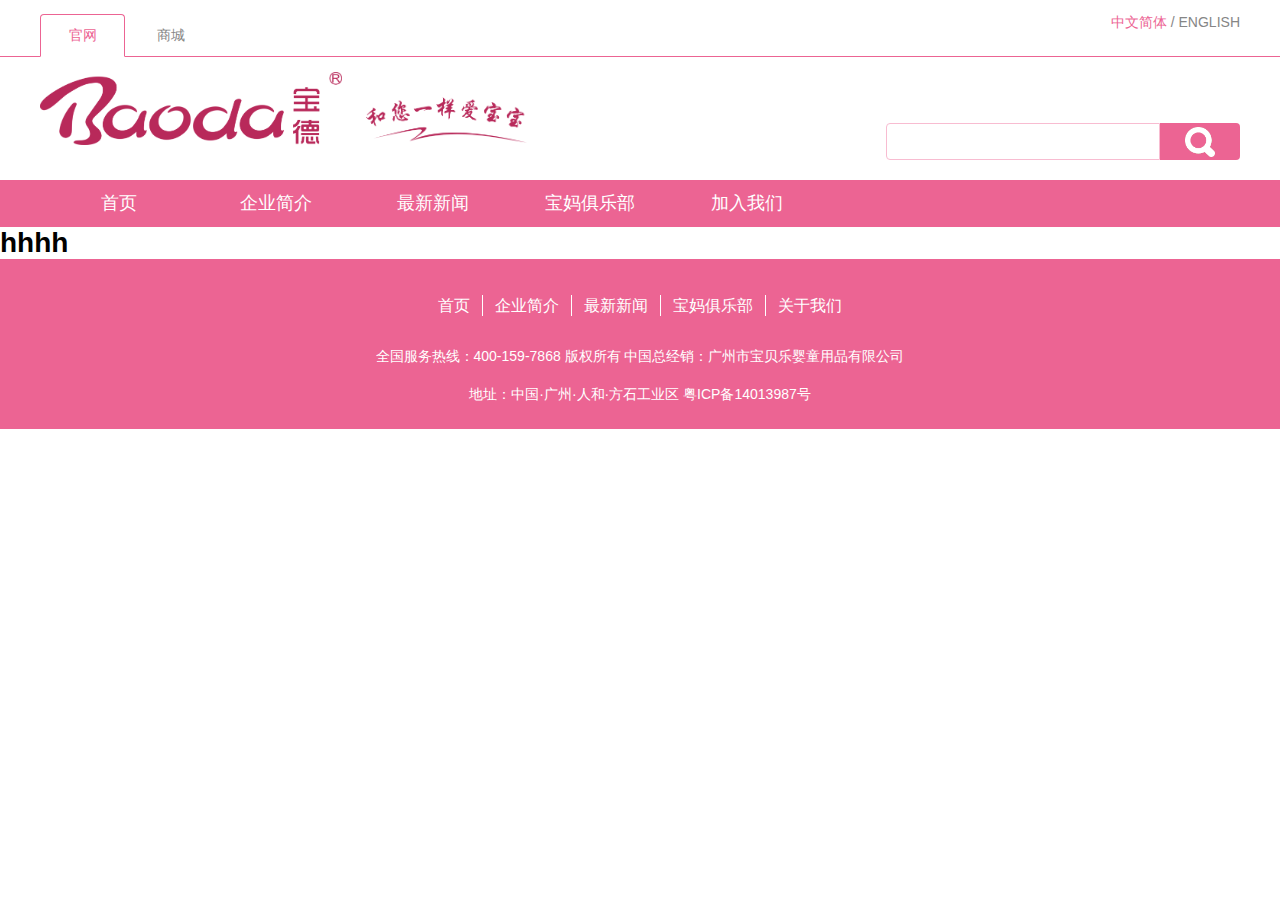
<file: index.html>
<!DOCTYPE html>
<html ng-app="myapp">
<head>
    <meta charset="UTF-8">
    <title>官网</title>
    <script src="lib/angular.min.js"></script>
    <script src="lib/angular-route.min.js"></script>
    <link href="css/base.css" rel="stylesheet" type="text/css">
    <link href="css/index.css" rel="stylesheet" type="text/css">
    <script>
        var myapp=angular.module("myapp",["ngRoute"]);
        myapp.config(function($routeProvider){
            $routeProvider.when("/",{templateUrl:"views/index_view/index_view.html",controller:"index_view"});
            $routeProvider.when("/news_centent",{templateUrl:"views/index/new_centent/news_centent.html"});
            $routeProvider.when("/industry_news",{templateUrl:"views/index/industry.news.html"});
            $routeProvider.when("/news_centent",{templateUrl:"views/index/new_centent/news_centent.html",controller:"new_centerCtrl"});
            $routeProvider.when("/recruit",{templateUrl:"views/index/recruit.html"});
            $routeProvider.when("/canvass",{templateUrl:"views/index/canvass.html"});
            $routeProvider.when("/club",{templateUrl:"views/index/club/club.html",controller:"clubCtrl"});
            $routeProvider.otherwise({templateUrl:"views/index/index_view/index_view.html"});
        });
    </script>
    <script src="views/index/club/club.js"></script>
    <script src="views/index/index_view/index_view.js"></script>
    <script src="views/index/new_centent/news_center.js"></script>
    <script src="js/customFilters.js"></script>
</head>
<body>
<header class="header">
    <div class="inner">
        <div class="header_top_nav fl">
            <a href="javascript:;" class="active">官网</a>
            <a href="shop.html">商城</a>
        </div>
        <div class="language fr">
            <a href="#"><span>中文简体 </span>/ English</a>
        </div>
    </div>
</header>
<div class="logo_bar">
    <div class="inner clear">
        <div class="logo_bar_logo fl">
            <img src="images/index_logo.png">
            <img src="images/index_logetext.png" class="logo_bar_logo_text">
        </div>
        <div class="logo_bar_search fr">
            <input type="text" class="fl">
            <button type="submit" class="fl"></button>
        </div>
    </div>
</div>
<nav class="mainnav">
    <div class="inner">
        <ul>
            <li><a href="#/">首页</a></li>
            <li><a href="#canvass">企业简介</a></li>
            <li><a href="#/news_centent">最新新闻</a></li>
            <li><a href="#club">宝妈俱乐部</a></li>
            <li><a href="#recruit">加入我们</a></li>
        </ul>
    </div>
</nav>
<!-- <ng-view></ng-view> -->
<section ng-view></section>
<footer class="footer">
    <div class="inner">
        <ul class="footer_nav clear">
            <li><a href="javascript:;"> 首页</a></li>
            <li><a href="javascript:;">企业简介</a> </li>
            <li><a href="javascript:;">最新新闻</a> </li>
            <li><a href="javascript:;">宝妈俱乐部</a> </li>
            <li><a href="javascript:;">关于我们</a> </li>
        </ul>
        <p class="footer_phone">
            全国服务热线：400-159-7868    版权所有 中国总经销：广州市宝贝乐婴童用品有限公司
        </p>
        <p>
            地址：中国·广州·人和·方石工业区   粤ICP备14013987号
        </p>
    </div>
</footer>
</body>
</html>
</file>
<file: css/base.css>
body,ul,li,ol,dl,dt,dd,p,h1,h2,h3,h4,h5,h6,span,a,input,form,label,textarea,b,i,button{margin:0;padding: 0;}
body{font-family:Arial,"微软雅黑"; font-size: 14px; overflow-x: hidden;}
a{text-decoration: none;}
img{border: none; vertical-align: top;}
a,input,textarea,button{border:none; outline:none;}
textarea{resize: none;}
i{font-style: normal; }
li{list-style: none;  }
.clear:after{content:''; display: block;height: 0;  clear: both; *zoom: 1}
.fl{float: left;  _display:inline ;}
.fr{float: right; _display:inline;}
.inner{ width: 1200px; margin: 0 auto; position: relative;}


/*header区域*/
.header{height: 42px; padding-top: 14px; border-bottom:1px #ec6493 solid;}
.header .header_top_nav a{ border:1px #fff solid; border-radius:4px 4px 0 0; display: inline-block; height: 41px; line-height: 41px;  color:#868686; width:83px; text-align: center; border-bottom: none;}
.header .header_top_nav .active{ border: 1px #ec6493 solid; border-bottom-color:#fff;  color:#ec6493;  background-color: #fff;}
.header .language{font-size: 14px;}
.header .language a{color:#868686; text-transform: uppercase;}
.header .language a span{color: #ec6493;}


/*logo_bar区域*/
.logo_bar{
    padding: 15px 0 20px 0;
}
.logo_bar .logo_bar_logo{
    height: 73px;
}
.logo_bar .logo_bar_logo img{
    height: 100%;
}
.logo_bar .logo_bar_logo .logo_bar_logo_text{
    padding: 25px 0 0 20px;
    height: 46px;
}
.logo_bar .logo_bar_search{
    padding:51px 0 0 0;
}
.logo_bar .logo_bar_search input{
    background-color: #fff;
    width: 272px;
    height: 35px;
    border:1px #f8bcd1 solid;
    border-radius:4px 0 0 4px;
}
.logo_bar .logo_bar_search button{
    width: 80px;
    height: 37px;
    background: #ec6493 url("../images/index_search.png")no-repeat center center;
    background-size:30px;
    border-radius: 0 4px 4px 0;
}

/*主导航区域*/
.mainnav{
    height: 47px;
    background-color: #ec6493;
}
.mainnav ul li{
    float: left;
    line-height: 47px;
}
.mainnav ul li a{
    display: block;
    width:157px;
    text-align: center;
    color: #fff;
    font-size: 18px;
}

/*首页banner区域*/
.banner{
    text-align: center;
    height: 730px;
}
/*轮播图*/
.banner_lb{
    position: relative;
}
.banner_lb img{
    position: absolute;
    top:0;
    left: 0;
    opacity: 0;
    transition: all 1s;
}
.banner_lb .banner_img_hide{
    opacity: 0;
}
.banner_lb .banner_img_show{
    opacity: 1;
}
.banner_dot{
    position: absolute;
    left: 0;
    right: 0;
    margin: auto;
    width:170px;
    bottom: 30px;
}
.banner_dot li{
    width: 12px;
    height: 12px;
    border: 1px #4f4f4f solid;
    float: left;
    border-radius: 50%;
    z-index: 10;
    margin-right: 24px;
    cursor: pointer;
}
.banner_dot .ac{
    border-color:#ec6493 ;
    background-color: #ec6493;
}
.banner_dot li:last-of-type{
    margin-right: 0;
}

.banner img{
    height: 100%;
    width: 100%;
}




.block_title .title{
    padding: 24px 0 41px 0;
}
.block_title .title p{
    color: #ec6493;
    font-size: 30px;
}
.block_title .title p span{
    display: inline-block;
    font-size: 12px;
    text-transform: uppercase;
    vertical-align: top;
    padding: 8px 0 0 7px;
}

/*新闻动态公用*/
.the_news .color-gray{
    color:#565656;
}
.the_news .text{
    width: 274px;
    position: relative;
}
.the_news .text time{
    position: absolute;
    bottom: 0;
    right: 11px;
    line-height: 45px;

}
.the_news h2{
    font-size: 20px;
}

.news_center_btns{
    position: absolute;
    right: 0;
    bottom: 60px;
}
.news_center_btns .news_center_button{
    color:#fff;
    background-color: #9d9a9b;
    height: 22px;
    margin-right: 17px;
    padding: 0 10px;
}
.news_center_btns .number{
    width: 27px;
}
.news_center_btns .ac{
    background-color: #ec6493;
}

    /*footer区域*/
.footer{
    background-color: #ec6493;
    color: #fff;
    text-align: center;
    padding:36px 0 25px 0;
}
.footer .footer_nav{
    display: inline-block;
    padding-bottom: 29px;
}
.footer .footer_nav li{
    float: left;
}
.footer .footer_nav li a{
    display: block;
    color: #ffffff;
    line-height: 21px;
    font-size: 16px;
    height: 21px;
    border-right: 1px #fff solid;
    padding:0 12px;
}
.footer .footer_nav li:last-child a{
    border-right: none;
}
.footer .footer_phone{
    padding-bottom: 20px;
}


/*新闻中心页面*/
.con_news .new_nav{
    text-align: center;
    width: 325px;
    height: 152px;
    background-color: #ec6493;
    border-radius: 10px;
    padding:30px 0 26px 0 ;
    position: absolute;
    margin-top: -48px;
}
.con_news .new_nav li{
    padding-bottom: 14px;
}
.con_news .new_nav li a{
    color:#fff;
    font-size: 16px;
    display: block;
    position: relative;
}
/*.con_news .new_nav li a:before{
    content: '';
    width:13px;
    height: 13px;
    background-color: #fff;
    border-radius: 50%;
    position: absolute;
    top: 12px;
    left: 20px;
}*/
.con_news .new_nav li a i{
    width: 13px;
    height: 13px;
    background-color: #fff;
    border-radius: 50%;
    position: absolute;
    top: 0;
    bottom: 0;
    margin: auto;
    left: 50px;
}
.con_news .new_nav li a h3{
    font-size: 36px;
    font-weight: normal;
    line-height: 36px;
}

.con_news .news_title{
    text-align: center;
    width:652px ;
    padding-top: 30px;
}
.con_news .news_title h1{
    color:#b8295a;
    font-weight: normal;
    font-size: 36px;
    position: relative;
    line-height: 49px;
}
.con_news .news_title h1:after{
    content: '';
    background-color: #ec6493;
    width: 652px;
    height: 1px;
    position: absolute;
    left: 0;
    right: 0;
    margin: auto;
    bottom: 0;
}
.con_news .news_title p{
    line-height: 36px;
    height: 36px;
}

.con_news .new_nav li h3{

}
.text_transform{
    text-transform: uppercase;
}

/*招聘title*/
.recruit_color{
    color:#525252;
}
.recruit_title{
    padding-top: 64px;
    border-bottom: 1px #838383 solid;
}
.recruit_title h3{
    font-size: 30px;
    line-height: 42px;
}
.recruit_title h4{
    font-size: 24px;
    line-height: 49px;
}

/*招商加盟title*/
.canvass_content h2{
    font-size: 30px;
    color: #494747;
    line-height: 60px;
    padding-top: 24px;
    position: relative;
}
.canvass_content h2:after{
    content: '';
    width: 1004px;
    height: 1px;
    background-color: #ec6493;
    position: absolute;
    bottom: 0;
    left: 0;
}


.text_center{
    text-align: center;
}
</file>
<file: css/index.css>
/*首页关于我们*/
.about_baoda{
    background:url("../images/index_about_bg.png") no-repeat center top/cover;
    padding-bottom: 54px;
}
.about_baoda .about_content .about_content_top{
    width: 303px;
    height:300px;
    background-color: #3eb0f2;
    border-radius: 4px;
    padding:30px 184px 0 60px;
    position: relative;
    margin-bottom: 90px;
}
.about_baoda .about_content .about_content_top h3{
    line-height: 30px;
    font-size: 24px;
    color:#fff;
    font-weight: normal;
}
.about_baoda .about_content .about_content_top p{
    text-transform: uppercase;
    font-size: 12px;
    color:#fff;
    line-height: 24px;
}
.about_baoda .about_content .about_content_top .about_content_top_img{
    width: 415px;
    height: 299px;
    background-color: #ec6493;
    position:absolute;
    top: 0;
    bottom: 0;
    margin: auto;
    right: -274px;
}
.about_baoda .about_content .about_content_top .about_content_top_img img{
    height: 100%;
    width: 100%;
    margin:-4px 0 0 -3px;
}
.about_baoda .about_content .about_content_bot{
    width: 1090px;
    height: 312px;
    background-color: #ec6493;
    border-radius: 5px;
    position: relative;
}
.about_baoda .about_content .about_content_bot .about_content_bot_pic{
    width: 624px;
    height: 345px;
    margin: -60px 0 0 23px;
}
.about_baoda .about_content .about_content_bot .about_content_bot_pic img{
    height: 100%;
    border-top: 5px #c6c4c4 solid;
    border-left: 5px #c6c4c4 solid;
}
.about_baoda .about_content .about_content_bot .about_content_bot_text{
    color: #fff;
    padding-right: 37px;
}
.about_baoda .about_content .about_content_bot .about_content_bot_text dt{
    font-size: 24px;
    font-weight: normal;
    line-height: 104px;
    height: 104px;
}
.about_baoda .about_content .about_content_bot .about_content_bot_text dd{
    line-height: 30px;
    padding-left: 21px;
}
.about_baoda .about_content .about_content_bot .small_arrow{
    position: absolute;
    bottom: 15px;
    right: 15px;
}




/*首页产品中心*/
.products_centent{
    background:url("../images/index_about_bottom.jpg") no-repeat center center;
    padding: 73px 0 120px 0;
}
.products_centent .title{
    padding-bottom: 66px;
}
.products_centent{
    height: 784px;
}
.products_centent .products_centent_block ul li{
    transform: rotate(-45deg);
    float:left ;
    padding-right: 118px;
}
.products_centent .products_centent_block ul li>div{

}
.products_centent .products_centent_block ul .products_centent_block_mid>div:last-child{
    background-color: #ec6493;
}
.products_centent .products_centent_block ul li div a{
    display: block;
    height: 100%;
    background-size: 400px ;
    border-radius:10px;
    overflow: hidden;
    position: relative;
}
.products_centent .products_centent_block ul li div img{
    width: 400px;
    position: absolute;
    left: -57px;
    top: -23px;
    transform: rotate(45deg);
}
.products_centent .products_centent_block ul li div:hover img{
    -webkit-filter: blur(10px);
    -moz-filter: blur(10px);
}
.products_centent .products_centent_block ul li:nth-child(2) div img{
    width: 526px;
    left: -104px;
    top: -24px;
}.products_centent .products_centent_block ul li:nth-child(3) div img{
    width: 600px;
    left: -196px;
    top:-78px;
 }
.products_centent .products_centent_block ul li div{
    width: 235px;
    height: 235px;
    border-radius:10px;
    overflow: hidden;
}
.products_centent .products_centent_block ul li>div:last-child{
    background-color: #3eb0f2;
    margin-top: 12px;
    color: #fff;
    position: relative;
}
.products_centent .products_centent_block ul li>div:last-child .products_centent_block_text{
    transform: rotate(45deg);
    text-align: center;
    height: 50px;
    position: absolute;
    top: 0;
    bottom: 0;
    margin:auto;
}
.products_centent .products_centent_block ul li>div:last-child p{
    font-size: 30px;
}


/*首页新闻动态*/
.the_news .the_news_centent{
    padding-bottom: 122px;
}
.the_news .the_news_centent>div{
    padding-right: 19px;
}
.the_news .the_news_centent .left{
    width:274px;
}
.the_news .the_news_centent .left img{
    width: 274px;
}
.the_news .the_news_centent .left .text{
    height: 162px;
    width:252px;
    background-color: #f5f5f5;
    padding: 0 15px 0 7px;
}
.the_news .the_news_centent .left .text h2{
    padding: 17px 0;
}
.the_news .the_news_centent .left .text p{
}
.the_news .the_news_centent .left .text time{

}

.the_news .the_news_centent .cen li{
    width: 548px;
    height: 227px;
    padding-bottom: 17px;
}
.the_news .the_news_centent .cen ul li .pic img{
    height: 227px;
}

.the_news .the_news_centent .cen li .inner_text{
    height: 227px;
    background-color: #f5f5f5;
    width:244px;
    padding: 0 18px 0 13px;
}
.the_news .the_news_centent .cen li .inner_text h2{
    padding: 16px 0;
}
.the_news .the_news_centent .cen li .inner_text p{
    line-height: 20px;
}

.the_news .the_news_centent .cen li:last-child .inner_text{
    background-color: #d2edfc;
}

.the_news .the_news_centent .right .text{
    height:240px;
}


/*新闻页面*/
.news_centent ul li{
    height: 294px;
    padding-bottom: 70px;
}
.news_centent ul{
    padding: 168px 0 109px 0;
}
.news_centent ul li .pic{
     padding-right: 59px;
    float: left;
 }
.news_centent ul li .pic_r{
    padding:0 0 0 59px;
}
.news_centent ul li .text{
    float: right;
    width: 607px;
    height: 294px;
}
.news_centent ul li:nth-child(2n) .pic{
    float: right;
    padding-right: 0;
}
.news_centent ul li:nth-child(2n) .text{
    float: left;
}
.news_centent ul li .text_r span{
    background-color: #99d6f9;
}
.news_centent ul li h3{
    font-size: 24px;
    line-height: 73px;
}
.news_centent ul li h3 span{
    display: inline-block;
    width: 26px;
    height: 26px;
    background-color: #ec6493;
    text-align: center;
    line-height: 26px;
    font-size: 12px;
    border-radius: 50%;
    margin-right: 19px;
    color: #fff;
    vertical-align: middle;
}
.news_centent ul li p{
    line-height: 24px;
}



/*行业新闻*/
.industry_new{
    padding:195px 0 140px 0;
}
.industry_new .industry_new_centent:first-of-type{
    padding-bottom: 245px;
}
.industry_new .list{
    width: 545px;
    padding-left: 97px;
}
.industry_new .list_r{
    padding:0 97px 0 0;
}
.industry_new .list li{
    line-height: 23px;
}


/*招聘页*/
.recruit_content .inner{
    width: 1024px;
}
.recruit_content .title_text{
    padding:23px 0 31px 0;
}
.recruit_content .title_text h3{
    line-height: 43px;
    font-size: 24px;
}
.recruit_content .title_text p{
    line-height: 47px;
    font-size: 24px;
}
.recruit_content .recruit_block ul li{
    border-bottom:1px #dedede solid;
    padding: 36px 0 36px 0;
}
.recruit_content .recruit_block .text{
    width: 259px;
    height: 338px;
    background:url("../images/recruit_box1.png");
}
.recruit_content .recruit_block .text.text_r{
    background:url("../images/recruit_box.png");
    margin-right: 45px;
}

.recruit_content .recruit_block .text h2{
    width: 144px;
    height: 45px;
    font-size: 24px;
    text-align: center;
    background-color: #ec6493;
    line-height: 45px;
    color: #fff;
    font-weight: normal;
    margin: 30px 0 0 -60px;
}
.recruit_content .recruit_block .text.text_r h2{
    background-color: #3eb0f2;
    margin: 30px 0 0 176px;
}
.recruit_content .recruit_block .text p{
    font-size: 18px;
    width: 292px;
    line-height: 24px;
    margin: 8px 0 0 36px;
}
.recruit_content .recruit_block .text.text_r p{
    margin: 8px 0 0 -104px;
}
.recruit_content .recruit_block .pic{
    padding: 21px 55px 0 0;
}
.recruit_content .vocational{
    border-bottom: 1px #dedede solid;
}
.recruit_content .vocational .vocational_pic{
    padding:0 54px 0 97px;
}




.fill{
    background-color: #f6f6f6;
    margin: 22px 0 38px 0;
    padding: 52px 0 20px 96px;
    position: relative;
}
.fill .fill_message{
    width: 450px;
}
.fill form p{
    margin-bottom: 9px;
}
.fill form label{
    float: right;
}
.fill form input{
    width: 364px;
    height: 24px;
    border: 1px #9f9f9f solid;
}
.fill form button{
    font-family: "微软雅黑";
    width: 63px;
    height: 26px;
    font-size: 16px;
    color:#dad9d9;
    background-color: #7d7d7d;
}
.fill form button:last-child{
    background-color: #ec6493;
}
.fill .fill_message .download img{
    width: 44px;
}
.fill .fill_message .download a{
    vertical-align: bottom;
}
.fill .cantact span{
    line-height: 24px;
    padding: 0 3px;
}
.fill .cantact img{
    width: 26px;
    height: 24px;
}
.fill .cantact{
    position: absolute;
    bottom: 20px;
    right: 0;
}
.fill .cantact .tel{
    margin-left:-52px ;
}


/*招商加盟*/
.canvass_content .inner{
    width: 1004px;
}
.canvass_content .canvass_process img{
    padding: 32px 0 0 113px;
}
.canvass_content .policy .policy_wrap{
    width: 955px;
    height: 360px;
    padding-top: 39px;
}
.canvass_content .policy .policy_text{
    color: #fff;
    padding: 68px 0 72px 60px;
    background-color: #ff8e8e;
    width: 324px;
}
.canvass_content .policy ul li{
    line-height: 44px;
}
.canvass_content .words{
    font-weight: bold;
    color: #737272;
}
.canvass_content .words_content h4{
    text-indent: 2em;
    padding: 4px 0 3px 12px;
}
.canvass_content .words_content img{
    vertical-align: middle;
}
.words form textarea{
    width: 407px;
    height: 119px;
    border:1px #898989 solid;
}
.words form .words_message{
    padding:0 39px 27px 30px;
}
.words form .words_message p{
    margin-bottom: 9px;
}
.words form .words_message input{
    width: 364px;
    height: 24px;
    border: 1px #9f9f9f solid;
}
.words form .words_btn{
    text-align: center;
    padding-bottom: 36px;
}

.words form button{
    font-family: "微软雅黑";
    width: 63px;
    height: 26px;
    font-size: 16px;
    color:#dad9d9;
    background-color: #7d7d7d;
    margin-right: 15px;
}
.words form button:last-child{
    background-color: #ec6493;
}



/*妈宝俱乐部*/
/*俱乐部轮播*/
.banner_culb{
    height: 676px;
    position:relative;
}
.banner_culb .banner_btn{
    color: #ccc;
    font-size: 50px;
    font-family: simsun;
    height: 70px;
    width: 30px;
    border:1px #ccc solid;
    text-align: center;
    line-height: 70px;
    cursor: pointer;
    position: absolute;
    top: 0;
    bottom: 0;
    margin: auto;
    z-index: 10;
}
.banner_culb .banner_prev{
    left: 20px;
}
.banner_culb .banner_next{
    right: 20px;
}
.banner_go_left{
    transition: all 1s;
    left: 0;
    overflow: hidden;
    position: absolute;
    height: 676px;
}

.banner_go_left li{
    width:1907px;
    height: 100%;
    float: left;
}
.banner_go_left li img{
    width: 100%;
    height: 100%;
}

.club_content .Mother_center ul li{
    padding-bottom: 23px;
}
.club_content .Mother_center ul li a{
    color: #4b2109;
    padding-right: 30px;
    display: inline-block;
    position: relative;
}
.club_content .Mother_center ul li .right{
    padding-right: 0;
}
.club_content .Mother_center ul li a h2{
    line-height: 75px;
    height: 75px;
    font-size: 30px;
    position:absolute;
    top: 0;
    left: 54px;

}
.club_content .change_product .products_block{
    width: 1200px;
    position: relative;
    height:460px;
    overflow: hidden;
}
.club_content .change_product .products_block>a{
    height: 66px;
    position:absolute;
    top:0;
    bottom: 0;
    margin: auto;
}
.club_content .change_product .products_block>a:first-of-type{
    left: -18px;
}
.club_content .change_product .products_block>a:last-of-type {
    right: -18px;
}
/*@keyframes run{
    from{left:0;}
    to{left:-900px;}
}*/
.club_content .change_product .products_block ul {
    position: absolute;
    top: 0;
    left: 0;
    display: inline-block;
}
.club_content .change_product .products_block .toggle_op{
    opacity: 0;
}
.club_content .change_product .products_block ul li{
    width:294px;
    padding-right: 50px;
    float: left;
}
.club_content .change_product .products_block ul li .products_pic{
    width: 294px;
    height: 378px;
    padding-top: 29px;
    background:url("../images/product_center_pic.png") no-repeat;
}
.club_content .change_product .products_block ul li .exchange{
    width: 199px;
    height: 50px;
    border: 1px #e5e4e4 solid;
    display:inline-block;
    border-radius:5px;
    font-size: 24px;
    line-height: 50px;
    color: #4b2109;
}
.club_content .change_product .products_block ul li .exchange span{
    display: block;
    float: left;
    background-color: #ec6493;
    width: 47px;
    height: 50px;
    border-radius: 5px 0 0 5px;
    color:#fff;
}

.club_content .activity{
    padding-bottom: 81px;
}
.club_content .activity .title a{
    display: block;
    font-size: 22px;
    color:#c5c4c4;
    font-weight: bold;
}
.club_content .activity .activity_list li{
    padding-bottom:44px;
}
.club_content .activity .activity_list .list{
    padding: 15px 0 0 164px;
}
.club_content .activity .activity_list .list dl{
    width:383px;
}
.club_content .activity .activity_list .list dl dt{
    font-weight: bold;
    line-height: 56px;
    font-size: 18px;
}
.club_content .activity .activity_list .list dl dd{
    color:#959494;
    line-height: 43px;
}
</file>
